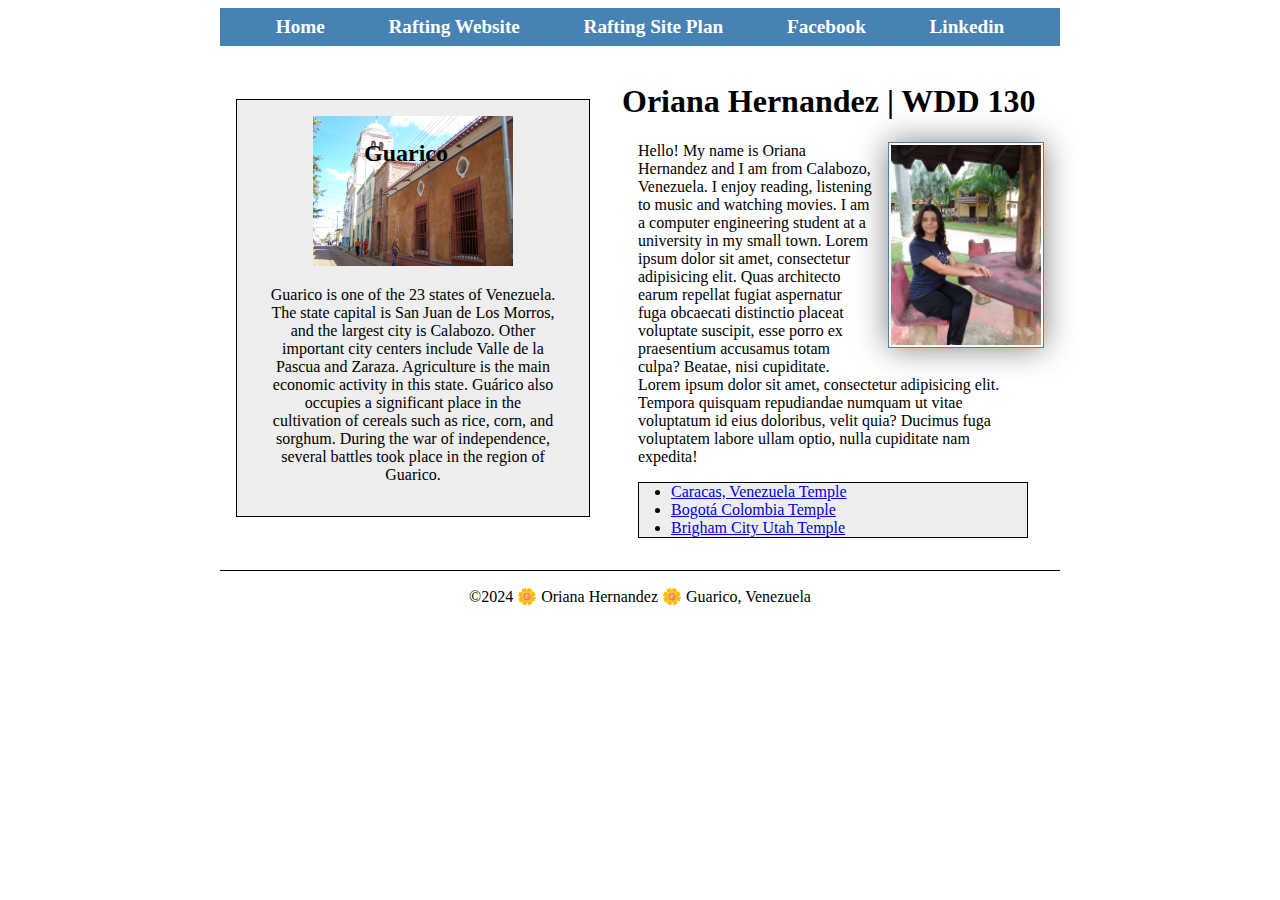
<file: index.html>
<!doctype html>
<html lang="en-US">
  <head>
    <meta charset="utf-8">
    <meta name="viewport" content="width=device-width, initial-scale=1.0">
    <meta name="description" content="Oriana Hernandez wdd130 homepage guarico">
    <meta name="author" content="Oriana Hernandez">
    <link href="styles/styles.css" rel="stylesheet" type="text/css">
    <link rel="preconnect" href="https://fonts.googleapis.com">
    <link rel="preconnect" href="https://fonts.gstatic.com" crossorigin>
    <link href="https://fonts.googleapis.com/css2?family=Roboto&display=swap" rel="stylesheet">
    <title>Oriana Hernandez | WDD 130</title>
  </head>
  <body>
    <header>
      <nav>
        <a href="#">Home</a>
        <a href="wwr/">Rafting Website</a>
        <a href="wwr/site-plan-rafting.html">Rafting Site Plan</a>
        <a href="https://www.facebook.com/oriana.hernandez.75685962/">Facebook</a>
        <a href="https://linkedin.com">Linkedin</a>
      </nav>
    </header>
    <div class="grid">
    <main>
      <h1>Oriana Hernandez | WDD 130</h1>
      <img src="images/profile.jpg" alt="Hello, my name is Oriana Hernandez" width="200">
      <p>Hello! My name is Oriana Hernandez and I am from Calabozo, Venezuela. I enjoy reading, listening to music and watching movies. I am a computer engineering student at a university in my small town. Lorem ipsum dolor sit amet, consectetur adipisicing elit. Quas architecto earum repellat fugiat aspernatur fuga obcaecati distinctio placeat voluptate suscipit, esse porro ex praesentium accusamus totam culpa? Beatae, nisi cupiditate. Lorem ipsum dolor sit amet, consectetur adipisicing elit. Tempora quisquam repudiandae numquam ut vitae voluptatum id eius doloribus, velit quia? Ducimus fuga voluptatem labore ullam optio, nulla cupiditate nam expedita!</p>
      <ul class="box indent">
        <li><a href="https://www.churchofjesuschrist.org/temples/details/caracas-venezuela-temple?lang=eng" target="_blank">Caracas, Venezuela Temple</a></li>
        <li><a href="https://www.churchofjesuschrist.org/temples/details/bogota-colombia-temple?lang=eng" target="_blank">Bogotá Colombia Temple</a></li>
        <li><a href="https://www.churchofjesuschrist.org/temples/details/brigham-city-utah-temple?lang=eng" target="_blank">Brigham City Utah Temple</a></li>
      </ul>
    </main>
    <aside class="box">
      <h2>Guarico</h2>
      <img src="images/guarico.jpg" alt="Guarico landscape">
      <p>Guarico is one of the 23 states of Venezuela. The state capital is San Juan de Los Morros, and the largest city is Calabozo. Other important city centers include Valle de la Pascua and Zaraza. Agriculture is the main economic activity in this state. Guárico also occupies a significant place in the cultivation of cereals such as rice, corn, and sorghum. During the war of independence, several battles took place in the region of Guarico.</p>
    </aside>
    </div>
    <footer>
      <p>©2024 🌼 Oriana Hernandez 🌼 Guarico, Venezuela</p>
    </footer>
    <!-- 27 june 2024 -->
  </body>
</html>
</file>
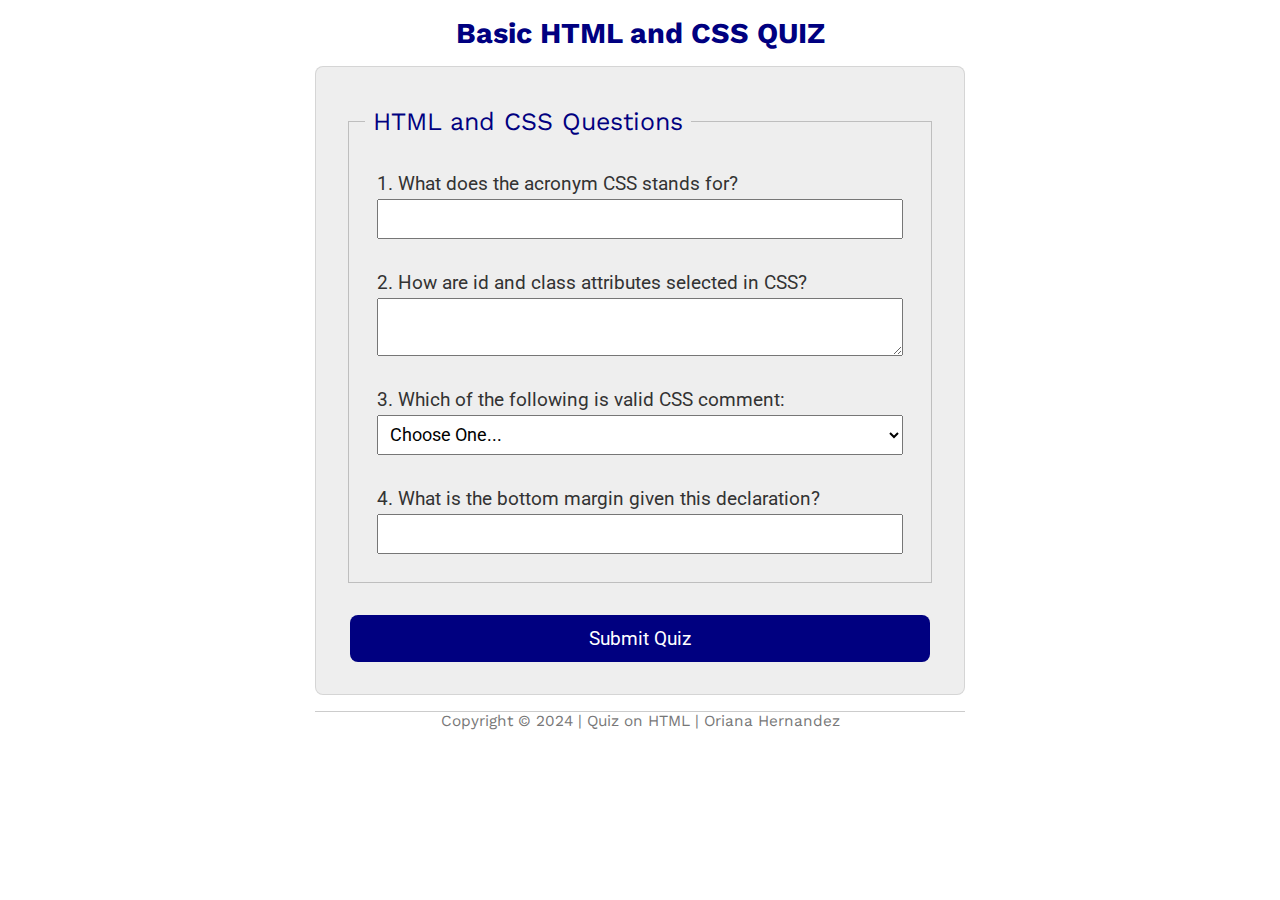
<file: quiz.html>
<!DOCTYPE html>
<html lang="en-US">
    <head>
        <meta charset="utf-8">
        <meta name="viewport" content="width=device-width,initial-scale=1">
        <meta name="description" content="HTML and CSS Quiz">
        <meta name="author" content="Oriana Hernandez">
        <title>WDD 130 | HTML and CSS Quiz</title>
        <link rel="stylesheet" href="styles/quiz.css">
        
    </head>
    <body>

        <header>
            <h1>Basic HTML and CSS QUIZ</h1>
        </header>
        
        <main>
            <form>
                <fieldset>
                    <legend>HTML and CSS Questions</legend>
                    <div class="form-item">
                        <label for="q1">1. What does the acronym CSS stands for?</label>
                        <input type="text" id="q1" name="q1">
                    </div>
                    <div class="form-item">
                        <label for="q2">2. How are id and class attributes selected in CSS?</label>
                        <textarea name="q2" id="q2" required="required"></textarea>
                    </div>
                    <div class="form-item">
                        <label for="q3">3. Which of the following is valid CSS comment:</label>
                        <select id="q3" name="q3">
                            <option value="" selected disabled>Choose One...</option>
                            <option value="// This is a valid CSS comment">// This is a valid CSS comment</option>
                            <option value="&lt;!-- This is a valid CSS comment --&lt;">&lt;!-- This is a valid CSS comment --&gt;</option>
                            <option value="/* This is a valid CSS comment */">/* This is a valid CSS comment */</option>
                            <option value="# This is a valid CSS comment"># This is a valid CSS comment</option>
                            
                        </select>
                    </div>
                    <div class="form-item">
                        <label for="q4">4. What is the bottom margin given this declaration?</label>
                        <input type="number" id="q4" name="q4">
                    </div>
                </fieldset>
                
                <div class="submit">
                    <button type="submit">Submit Quiz</button>
                </div>
            </form>
        </main>
        
        <footer>
            <p>Copyright &copy; 2024 |  Quiz on HTML | Oriana Hernandez</p>
        </footer>
    </body>
</html>
</file>
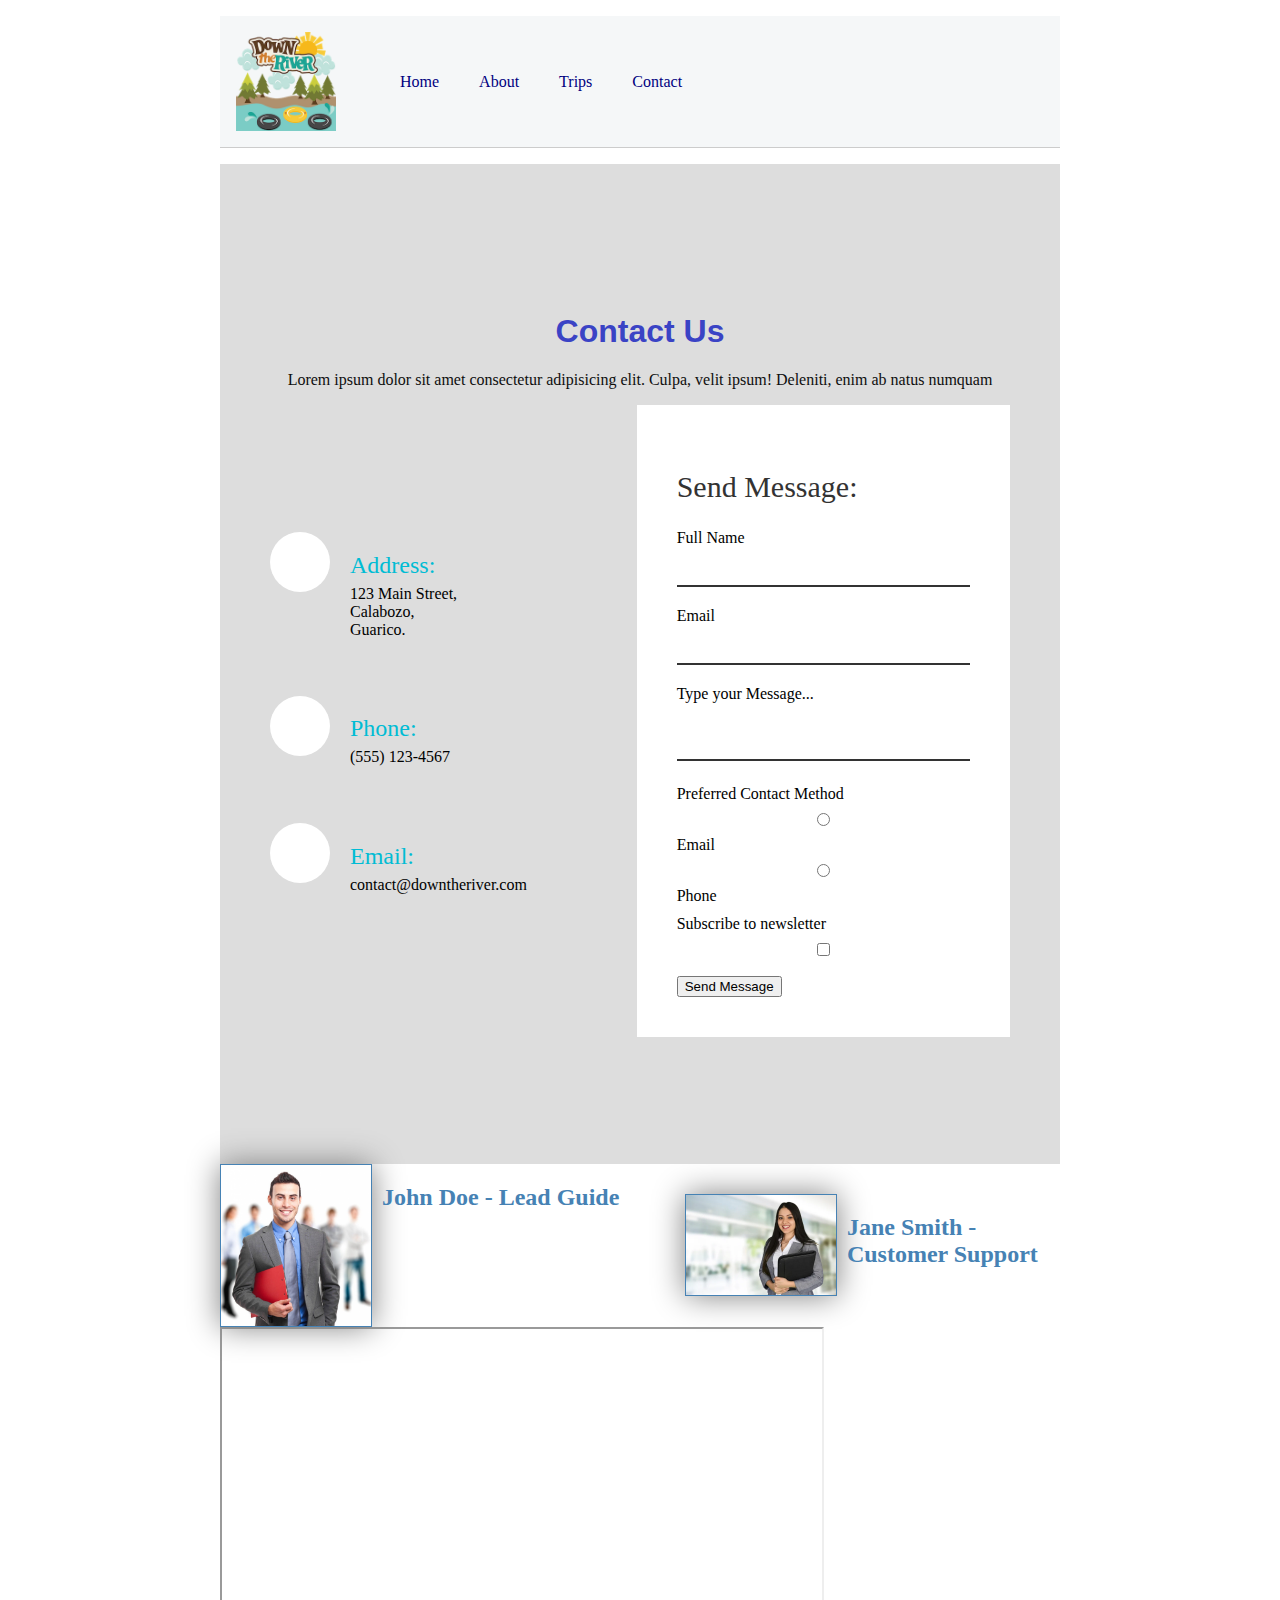
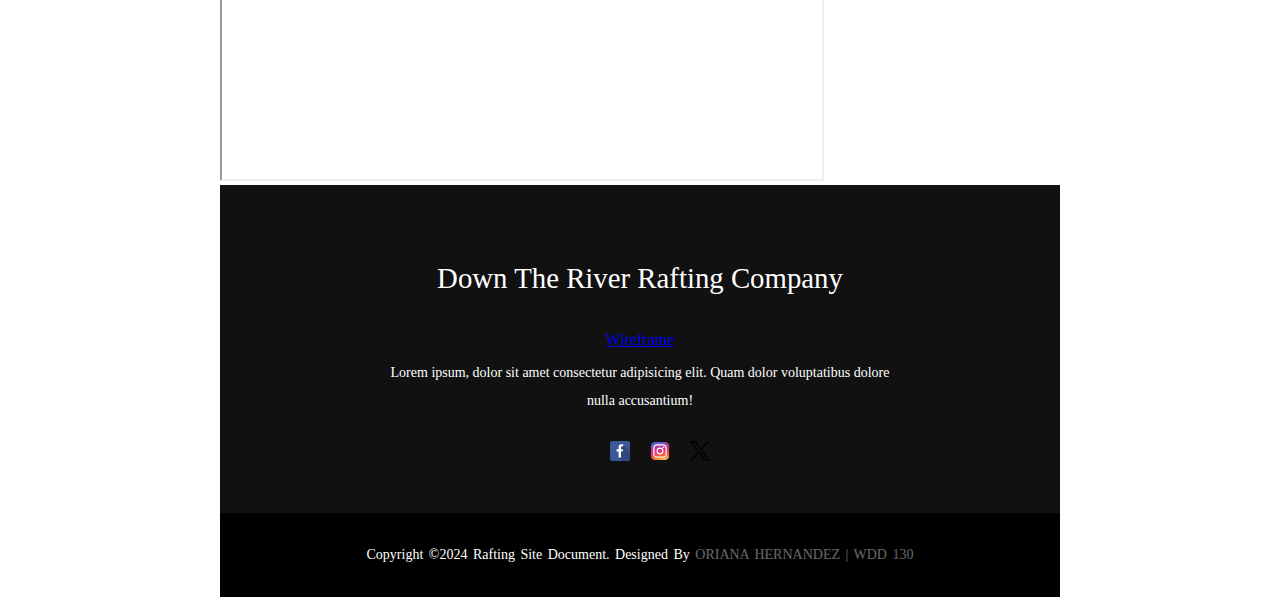
<file: wwr/contact.html>
<!DOCTYPE html>
<html lang="en-US">
<head>
    <meta charset="utf-8">
    <meta name="viewport" content="width=device-width, initial-scale=1.0">
    <title>Contact us | Down The River Rafting Company</title>
    <meta name="description" content="Down The River Rafting Company Contact Page">
    <meta name="author" content="Oriana Hernandez">
    <link rel="stylesheet" href="styles/rafting.css">
    <link rel="preconnect" href="https://fonts.googleapis.com">
    <link rel="preconnect" href="https://fonts.gstatic.com" crossorigin>
    <link href="https://fonts.googleapis.com/css2?family=Roboto&display=swap" rel="stylesheet">
</head>

<body>
    <header>
        <img src="images/logo.png" alt="Logo">
        <nav>
            <ul class="navigation">
                <li><a href="index.html">Home</a></li>
                <li><a href="about.html">About</a></li>
                <li><a href="trips.html">Trips</a></li>
                <li><a href="contact.html">Contact</a></li>
            </ul>
        </nav>
    </header>
    <main>
        <section class="contact">
            <div class="content">
                <h1>Contact Us</h1>
                <p>Lorem ipsum dolor sit amet consectetur adipisicing elit. Culpa, velit ipsum! Deleniti, enim ab
                    natus numquam</p>
            </div>
            <div class="container">
                <div class="contactInfo">
                    <div class="box">
                        <div class="icon"><i class="fa fa-map-marker" aria-hidden="true"></i></div>
                        <div class="text">
                            <h2>Address:</h2>
                            <p>123 Main Street, <br> Calabozo, <br> Guarico. </p>
                        </div>
                    </div>
                    <div class="box">
                        <div class="icon"><i class="fa fa-phone" aria-hidden="true"></i></div>
                        <div class="text">
                            <h2>Phone:</h2>
                            <p>(555) 123-4567</p>
                        </div>
                    </div>
                    <div class="box">
                        <div class="icon"><i class="fa fa-envelope-o" aria-hidden="true"></i></div>
                        <div class="text">
                            <h2>Email:</h2>
                            <p>contact@downtheriver.com</p>
                        </div>
                    </div>
                </div>
                <div class="contactForm">
                    <form>
                        <h2>Send Message:</h2>
                        <div class="inputBox">
                            <label for="name">Full Name</label>
                            <input type="text" id="name" name="name" required="required">
                        </div>
                        <div class="inputBox">
                            <label for="email">Email</label>
                            <input type="email" id="email" name="email" required="required">
                        </div>
                        <div class="inputBox">
                            <label for="message">Type your Message...</label>
                            <textarea id="message" name="message" required="required"></textarea>
                        </div>
                        <div class="inputBox">
                            <label for="preference">Preferred Contact Method</label>
                            <div>
                                <input type="radio" id="email_contact" name="contact_method" value="email">
                                <label for="email_contact">Email</label>
                            </div>
                            <div>
                                <input type="radio" id="phone_contact" name="contact_method" value="phone">
                                <label for="phone_contact">Phone</label>
                            </div>
                        </div>
                        <div class="inputBox">
                            <label for="subscribe">Subscribe to newsletter</label>
                            <input type="checkbox" id="subscribe" name="subscribe">
                        </div>
                        <div class="inputBox">
                            <button type="submit">Send Message</button>
                        </div>
                    </form>
                </div>
            </div>
        </section>
        <section>
            <div class="grid">
                <div class="grid-1">
                    <img src="images/employee2.jpg" alt="Employee 2" width="200">
                    <h2>Jane Smith - Customer Support</h2>
                </div>
                <aside class="box">
                    <img src="images/employee1.jpg" alt="Employee 1" width="200">
                    <h2>John Doe - Lead Guide</h2>
                </aside>
            </div>
        </section>
        <div class="map">
            <iframe
                src="https://www.google.com/maps/embed?pb=!1m18!1m12!1m3!1d63066.0734487248!2d-67.45645758442835!3d8.913984928475388!2m3!1f0!2f0!3f0!3m2!1i1024!2i768!4f13.1!3m3!1m2!1s0x8e7f63cccfa810bb%3A0x36250624c1080db0!2sCalabozo%202312%2C%20Gu%C3%A1rico%2C%20Venezuela!5e0!3m2!1ses-419!2sus!4v1720740125333!5m2!1ses-419!2sus"
                width="600" height="450" allowfullscreen="" loading="lazy" referrerpolicy="no-referrer-when-downgrade"></iframe>
        </div>
    </main>
    <footer>
        <div class="footer-content">
            <h3>Down The River Rafting Company</h3>
            <a href="https://app.moqups.com/7w5devrPhxajavacOe8DtbUZNbBLVct5/view/page/ad64222d5">Wireframe</a>
            <p>Lorem ipsum, dolor sit amet consectetur adipisicing elit. Quam dolor voluptatibus dolore nulla accusantium!</p>
            <ul class="sociallinks">
                <li><a href="#"><img src="images/facebook.svg" alt="Facebook"></a></li>
                <li><a href="#"><img src="images/instagram.svg" alt="Instagram"></a></li>
                <li><a href="#"><img src="images/twitter.svg" alt="Twitter"></a></li>
            </ul>
        </div>
        <div class="footer-bottom">
            <p>copyright &copy;2024 Rafting Site Document. designed by <span>Oriana Hernandez | WDD 130</span></p>
        </div>
    </footer>
</body>
</html>
</file>
<file: styles/styles.css>
p {
  margin: 1rem;
  padding: 10px;
}
main {
  max-width: 840px;
}
aside {
  width: 20rem;
  margin: 1rem;
  border: 1px solid rgba(0, 0, 0, 0.2);
  padding: 1rem;
  background-color: #eee;
  color: #333;
  text-align: center;
  position: relative;
}
aside img {
  width: 200px;
  height: auto;
}
aside h2 {
  position: absolute;
  top: 20px;
  left: 127px;
  color: black;
}
main img {
  width: 150px;
  height: auto;
  border: 1px solid steelblue;
  padding: 2px;
  box-shadow: 0 0 30px gray;
  float: right;
  margin: 0 0 1rem 1rem;
}
p {
  padding: 0;
}
footer {
  margin-top: 15px;
  border-top: 1px solid #000;
  text-align: center;
}

/* Class Selector */
.box {
  margin: 1rem;
  border: 1px solid rgba(0, 0, 0, 1);
  background-color: #eee;
  color: #000;
}
.indent {
  padding-left: 2rem;
}
header, footer {
  max-width: 840px;
  margin: 0 auto;
}
nav {
  background-color: steelblue;
  display: flex;
  justify-content: space-evenly;
  align-items: center;
}
nav a {
  display: block;
  padding: 0.5rem;
  text-decoration: none;
  font-size: 1.2rem;
  font-weight: 700;
  display: flex;
  color: #fff;
}

header, .grid, footer {
  max-width: 840px;
  margin: 0 auto;
}
.grid {
  display: grid;
  align-items: center;
}
main{
  grid-column: 2;
  margin: 1rem;
}
aside {
  width: 20rem;
  position: relative;
  grid-column: 1;
  grid-row: 1;
}
</file>
<file: styles/quiz.css>
@import url('https://fonts.googleapis.com/css2?family=Work+Sans:ital,wght@0,100..900;1,100..900&display=swap');
@import url('https://fonts.googleapis.com/css2?family=Roboto:ital,wght@0,100;0,300;0,400;0,500;0,700;0,900;1,100;1,300;1,400;1,500;1,700;1,900&display=swap');

:root {
    --font-forms: "Work Sans";
    --font-form-label: "Roboto"
}


* {
    margin: 0;
    padding: 0;
    box-sizing: border-box;
}

body {
    font-family: var(--font-forms);
    font-size: 1.2em;
    color: #333;
    background-color: #fff;
}
header {
    margin: 0 auto;
    width: 650px;
}

h1 {
    margin: 1rem;
    font-size: 1.5em;
    color: navy;
    text-align: center;
}
form {
    width: 650px;
    margin: 0 auto;
    padding: 1rem;
    border: 1px solid rgba(0,0,0,0.1);
    border-radius: 0.5rem;
    background-color: #eee;
    display: grid;
}

fieldset {
    display: grid;
    grid-gap: .5rem;
    margin: 1rem;
    border: 1px solid rgba(0,0,0,0.2);
    padding: 1rem;
}
legend {
    padding: 0.5rem;
    color: navy;
    font-size: 1.3em;
}
label, input, button, select, textarea {
    font-family: var(--font-form-label);
    margin: 2px;
}

label {
    text-align:left;
    padding-right: 1rem;
}
input, select, textarea {
    padding: .5rem;
    font-size: 1.1rem;
}


button {
    margin: 1rem;
    background-color: navy;
    color: #fff;
    border: none;
    border-radius: .5rem;
    padding: .75rem;
    font-size: 1.2rem;
    width: 580px;
}

button:hover { 
    background-color: darkgreen;
}

footer {
    margin: 1rem auto 0;
    width: 650px;
    text-align: center;
    font-size: 0.8em;
    color: #777;
    border-top: 1px solid #ccc;
}

/* class declarations */
.form-item {
    display: grid;
    align-items: center;
    padding: 10px;

}



.submit {
    display: flex;
    justify-content: center;
}
</file>
<file: wwr/styles/rafting.css>
@import url('https://fonts.googleapis.com/css2?family=Roboto&display=swap');:root {
    --primary-color: #3a43c5;
    --secondary-color: #3652ad;
    --accent1-color: #280274;
    --accent2-color: #f5f7f8;
  
    --heading-font: 'Roboto', serif;
    --paragraph-font: 'Roboto', serif;
  
    --nav-background-color: #0e0e0e;
    --nav-link-color: #1328e4;
    --nav-hover-link-color: #AF2655;
    --nav-hover-background-color: #F3F3F3;
  }

header {
    margin: 1rem auto;
    display: grid;
    grid-template-columns: 120px 1fr 2fr;
    align-items: center;
    border-bottom: 1px solid #ccc;
    max-width: 1000px;
}

header img {
    margin: 1rem;
    width: 100px;
    height: auto;
}

h1 {
    font-size: 2rem;
    font-family: Acme, Arial, sans-serif;
}
nav {
    text-align: right;
}

.navigation {
    display: flex;
    list-style: none;
}

.navigation a {
    display: block;
    color: navy;
    padding: 20px;
    text-decoration: none;
}

.navigation a:hover {
    color: tomato;
    font-weight: 700;
    text-decoration: underline;
}

body {
    max-width: 840px;
    margin: 0 auto;
    font-size: 16px;
}

.index {
    background-image: url("images/back2.jpg");
    background-position: center;
    background-repeat: no-repeat;
    background-size: cover;

}

header{
    background-color: var(--accent2-color);
}

.section-container {
    padding: 5rem 1rem;
    max-width: 840px;
    margin: auto;
    justify-content: flex-start;
}

.section-title {
    font-size: 2rem;
    font-weight: 500;
    color: var(--primary-color);
    margin-bottom: 1rem;
    text-align: center;
}

.section-subtitle {
    font-size: 1rem;
    font-style: italic;
    color: var(--primary-color);
    margin-bottom: 5rem;
    text-align: center;
}

.header-content {
    display: flex;
    flex-direction: column;
    align-items: center;
    gap: 2rem;
    color: var(--accent2-color);
    align-items: flex-start;
    max-width: 400px;
}

.header-content p {
    text-align: center;
    color: #000;
}

.header-content button {
    padding: 1rem 2rem;
    outline: none;
    border: none;
    border-radius: 5px;
    background-color: var(--primary-color);
    color: var(--accent2-color);
    font-size: 1rem;
    cursor: pointer;
    transition: 0.3s;
}

.header-content button:hover {
     background-color: var(--nav-background-color);
}

.cruise-container {
    background-color: var(--accent2-color);
}

.cruise-grid {
    display: grid;
    grid-template-columns: repeat(2, 1fr);
    grid-template-columns: repeat(3, 1fr);
    gap: 1rem;
}

.country-card {
    background-color: var(--accent2-color);
}

.country-card img {
    width: 100%;
}

.country-name {
    padding: 1rem;
    text-align: left;
    display: flex;
    align-items: center;
    gap: 0.5rem;
    color: #111;
    cursor: pointer;
}

.country-name i {
    font-size: 1.2rem;
}

.country-name span {
    font-style: italic;
}

.hero {
    border: 0px solid red;
    position: relative;
}
.hero img{
    width: 100%;
}
.hero article img {
    width: 100px;
    float: right;
}
article {
    position: absolute;
    top: 60px;
    width: 85%;
    left: 0;
    right: 0;
    margin: 0 auto;
    background-color: rgba(245, 245, 220, .6);
    padding: 1rem;
}

h1 {
    font-size: 2rem;
    font-family: Acme, Arial, sans-serif;
    text-align: center;
    color: var(--primary-color);
}

.hero h1 {
    color: var(--accent2-color);
    position: absolute;
    top: 0;
    left: 0;
    right: 0;
    text-align: center;   
}

.flexbox-container {
    display: flex;
}

.flexbox-item {
    width: 200px;
    margin: 10px;
    border: 3px solid #333;
    background-color: #dfdfdf;
}

.flexbox-item-1 {
    min-height: 100px;
    flex-grow: 2;
    border-color: black;
}

.flexbox-item-1 p {
    padding: 10px;
}

.flexbox-item-2 {
    max-height: 280px;
    background-color: steelblue;
    border-color: black;
    
}

.flexbox-item-2 h3 {
    text-align: center;
}

.flexbox-item-2 p {
    padding: 10px;
}

.flexbox-item-3 {
    max-height: 300px;
    flex-grow: 2;
    border-color: black;
}

.flexbox-item-3 p {
    padding: 10px;
}

figure {
    border: thin #c0c0c0 solid;
    display: flex;
    flex-flow: column;
    padding: 5px;
    max-width: 120px;
    margin: auto;
}

figure img {
    max-width: 120px;
    max-height: 150px;
}

figcaption {
    background-color: #222;
    color: #fff;
    font: italic smaller sans-serif;
    padding: 3px;
    text-align: center;
}

.grid-container {
    max-width: 840px;
    display: grid;
    grid-template-columns: repeat(5, 1fr);
    grid-gap: 5px;
    padding: 8px;
}

.grid-items {
    background-color: #dcebf8;
    border: 1px solid black;
    padding: 20px;
    font-size: 30px;
    text-align: center;
}
 
/* footer img {
    width: 20px;
}

footer p {
    text-align: center;
} */

.contact {
    position: relative;
    min-height: 100vh;
    padding: 50px 50px;
    display: flex;
    justify-content: center;
    align-items: center;
    flex-direction: column;
    background: #ddd;
    background-size: cover;
}

.contact .content {
    max-width: 840px;
    text-align: center;
}

.contact .content h2 {
    font-size: 36px;
    font-weight: 500;
    color: var(--nav-background-color);
}

.contact .content p {
    font-weight: 500;
    color: var(--nav-background-color);
}

.container {
    width: 100%;
    display: flex;
    justify-content: center;
    align-items: center;
    
}

.container .contactInfo {
    width: 50%;
    display: flex;
    flex-direction: column;
    gap: 0.5px;
    
}

.container .contactInfo .box {
    position: relative;
    padding: 20px 0;
    display: flex;
}

.container .contactInfo .box .icon {
    min-width: 60px;
    height: 60px;
    background: #fff;
    display: flex;
    justify-content: center;
    align-items: center;
    border-radius: 50%;
    font-size: 22px;
}
.contactInfo .text{
    display: flex;
    margin-left: 20px;
    flex-direction: column;
    align-items: start;
    font-size: 16px;
}
.contactInfo .text h2{
    color: #00bcd4;
    font-weight: 500;
    margin-bottom: 5px;
}

.text p{
    font-weight: 500;
    margin-top: 1px;
}

.contactForm {
    width: 40%;
    padding: 40px;
    background: #fff;
}

.contactForm h2 {
    font-size: 30px;
    color: #333;
    font-weight: 500;
}

.contactForm .inputBox {
    position: relative;
    width: 100%;
    margin-top: 10px;
}

.contactForm .inputBox input, textarea {
    width: 100%;
    padding: 5px 0;
    font-size: 16px;
    margin: 10px 0;
    border: none;
    border-bottom: 2px solid #333;
    outline: none;
    resize: none;
}

.contactForm .inputBox span {
    position: absolute;
    left: 0;
    padding: 5px 0;
    font-size: 16px;
    margin: 10px 0;
    pointer-events: none;
    color: #666;
}

.contactForm .inputBox input:focus ~ span, input:valid ~ span, textarea:focus ~ span, textarea:valid ~ span{ 
    color: #e91e63;
    font-size: 12px;
    transform: translateY(-20px);
}
.contactForm .inputBox input[type="submit"] 
{
    width: 100px;
    background: #00bcd4;
    color: #fff;
    border: none;
    cursor: pointer;
    padding: 10px;
    font-size: 18px;
}

.grid {
    display: grid;
    align-items: center;
    max-width: 840px;
    margin: 0 auto;
}
.grid-1{
    grid-column: 2;
    margin: 1rem;
}
aside {
    width: 26rem;
    position: relative;
    grid-column: 1;
    grid-row: 1;
}

.grid-1 img, aside img {
    width: 150px;
    height: auto;
    border: 1px solid steelblue;
    box-shadow: 0 0 30px gray;
    float: left;
    margin-right: 10px;
}

h2 {
    color: steelblue;
}


footer{
    max-width: 840px;
    left: 0;
    right: 0;
    background: #111;
    height: auto;
    width: 100vw;
    font-family: "Open Sans";
    padding-top: 40px;
    color: #fff;
}

.footer-content {
    display: flex;
    align-items: center;
    justify-content: center;
    flex-direction: column;
    text-align: center;
}

.footer-content h3 {
    font-size: 1.8rem;
    font-weight: 400;
    text-transform: capitalize;
    line-height: 3rem;
}

.footer-content p {
    max-width: 500px;
    margin: 10px auto;
    line-height: 28px;
    font-size: 14px;
}

.sociallinks {
    list-style: none;
    display: flex;
    align-items: center;
    justify-content: center;
    margin: 1rem 0 3rem 0;
}

.sociallinks img {
    width: 20px;
} 

.sociallinks li {
    margin: 0 10px;
}

.sociallinks a {
    text-decoration: none;
    color: #fff;
}

.sociallinks a i {
    font-size: 1.1rem;
    transition: color .4s ease;
}

.sociallinks a:hover i {
    color: aqua;
}

.footer-bottom {
    max-width: 840px;
    background: #000;
    width: 100vw;
    padding: 20px 0;
    text-align: center;
}

.footer-bottom p {
    font-size: 14px;
    word-spacing: 2px;
    text-transform: capitalize;
}

.footer-bottom span {
    text-transform: uppercase;
    opacity: .4;
    font-weight: 200;
}

.trips {
    margin-bottom: 50px;
}
.trips .row {
    display: flex;
    height: 88%;
    align-items: center;
}

.trips .col {
    flex-basis: 50%;
}

.trips h1 {
    color: var(--primary-color);
    font-size: 100px;
    text-align: left;
    margin-bottom: 1px;
}

.trips p {
    color: var(--primary-color);
    font-size: 14px;
    line-height: 15px;
}

.trips .col button {
    width: 180px;
    color: #fff;
    font-size: 12px;
    padding: 12px 0;
    background: var(--primary-color);
    outline: none;
    border: 0;
    border-radius: 20px;
    margin-top: 20px;
}

.trips .card {
    width: 200px;
    height: 230px;
    display: inline-block;
    border-radius: 10px;
    padding: 15px 25px;
    box-sizing: border-box;
    cursor: pointer;
    background-position: center;
    background-size: cover;
    transition: transform 0.5s;
}

.trips .card1 {
    background-image: url("images/back4.jpg");
    margin-bottom: 15px;
}

.trips .card2 {
    background-image: url("images/back2.jpg");
    margin-bottom: 15px;
}

.trips .card3 {
    background-image: url("images/back3.jpg");
    margin-bottom: 15px;
}

.trips .card4 {
    background-image: url("images/back4.jpg");
    margin-bottom: 15px;
}

.trips .card:hover {
    transform: translateY(-10px);
}

.trips h5 {
    color: var(--primary-color);
    text-shadow: 0 0 5px #999;
    margin-bottom: 1px;
}

.trips .card p{
    text-shadow: 0 0 15px #000;
    font-size: 12px;
    color: black;
}

.trips .table-box {
    margin: 50px;
}

.trips .table-box h2 {
    text-align: center;
}

.trips .table-row {
    display: table;
    width: 80%;
    margin: 10px auto;
    font-family: sans-serif;
    background: transparent;
    padding: 12px 0;
    color: #555;
    font-size: 13px;
    box-shadow: 0 1px 4px 0 rgba(0,0,5,0.3);
}

.trips .table-cell {
    display: table-cell;
    width: 30%;
    text-align: center;
    padding: 4px 0;
    border-right: 1px solid #d6d4d4;
    vertical-align: middle;
}

.trips .table-head {
    background: #8665f7;
    box-shadow: none;
    color: #fff;
    font-weight: 600;
}

.trips .table-head p {
    color: #fff;
    font-size: 14px;
}

.trips .table-head .table-cell {
    border-right: none;
}

.last-cell {
    border-right: none;
}

.first-cell {
    text-align: left;
}

.table-cell button {
    width: 90px;
    color: #fff;
    font-size: 12px;
    padding: 12px 0;
    background: var(--primary-color);
    outline: none;
    border: 0;
    border-radius: 20px;
}
</file>
